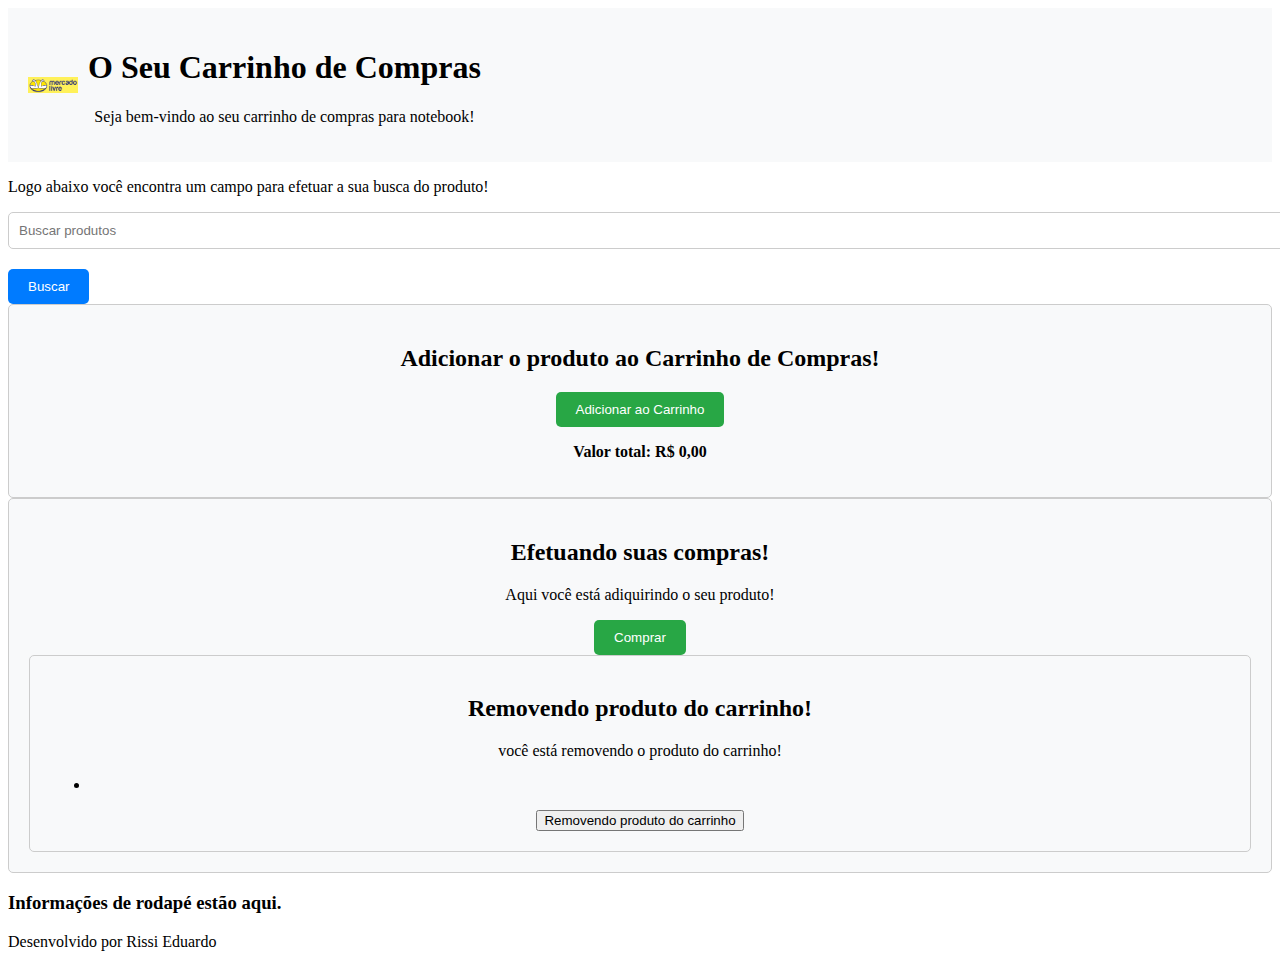
<file: cart.html>
<!DOCTYPE html>
<html lang="pt-BR">
<head>
    <meta charset="UTF-8">
    <meta name="viewport" content="width=device-width, initial-scale=1.0">
    <title>O Seu Carrinho de Compras</title>
    <link rel="stylesheet" href="https://stackpath.bootstrapcdn.com/bootstrap/4.1.3/css/bootstrap.min.css" integrity="sha384-MCw98/SFnGE8fJT3GXwEOngsV7Zt27NXFoaoApmYm81iuXoPkFOJwJ8ERdknLPMO" crossorigin="anonymous">
    <link rel="stylesheet" href="stylecart.css">
</head>
<body>
    <header class='header'>
        <div class='logo-container'>
            <img class='logo' src="ml-logo.jpg" alt="Mercado Livre logo">
            <div>
                <h1>O Seu Carrinho de Compras</h1>
                <p>Seja bem-vindo ao seu carrinho de compras para notebook!</p>
            </div>
        </div>
    </header>
    <main>
        <article>
            <section class="container">
                <div id="product"></div>
                <p>Logo abaixo você encontra um campo para efetuar a sua busca do produto!</p>
                <input type="text" class='search' placeholder="Buscar produtos">
                <button class='btn-search'>Buscar</button>
                <div class="resultado"></div>
            </section>
        </article>
        <section class="container">
            <aside id="cart">
                <h2><span class="cart_title">Adicionar o produto ao Carrinho de Compras!</span></h2>
                <ul id="cart-items"></ul>
                <button class="add-to-cart">Adicionar ao Carrinho</button>
                <div class='price-show'></div>
                <p><span class='price-text'>Valor total: R$ 0,00</span></p>
            </aside>
        </section>

        <section class="container">
            <aside id="cart">
                <h2><span class="cart_title">Efetuando suas compras!</span></h2>
                <p><span>Aqui você está adiquirindo o seu produto!</span></p>
                <button class="add-to-cart">Comprar</button>

        <section class="container">
            <aside id="cart">
                <h2><span class="cart_title">Removendo produto do carrinho!</span></h2>
                <p><span> você está removendo o produto do carrinho!</span></p>
                <ul>
                    <li><!-- ... outros detalhes do item ... --></li>
                </ul>
                <button class="removeFromCart">Removendo produto do carrinho</button>
            </aside>
        </section>
        
    </main>
    
    <footer>
    <h3>Informações de rodapé estão aqui.</h3>
    <p>Desenvolvido por Rissi Eduardo</p>
    </footer>        
    <script src="scriptcart.js"></script>
</body>
</html>
</file>
<file: stylecart.css>
/* Nesse arquivo vamos colocar todos os comandos para o arquivo style.css onde ele faz com que a nossa página fique mais atraente para as pessoas que possuem uma boa visão e para quem possui um bom entendimento de programação pode utilizar esse arquivo para estudo detalhado! */

/* Estamos criando os estilos para o cabeçalho */
.header {
    background-color: #f8f9fa;
    padding: 20px;
    text-align: center;
  }
  
  /* Estamos criando os estilo para o contêiner de logotipo */
  .logo-container {
    display: flex;
    align-items: center;
  }
  
  /* Estamos criando uma estilização para o logo */
  .logo {
    width: 50px;
    height: auto;
    margin-right: 10px;
    /* Estamos adicionando a animação de rotação */
    transition: transform 0.3s ease-in-out; 
  }
  
  /* Estamos criando os estilos para o campo de busca */
  .search {
    width: 100%;
    padding: 10px;
    border: 1px solid #ccc;
    border-radius: 5px;
    margin-bottom: 20px;
    /* Estamos adicionando a animação de transição */
    transition: background-color 0.3s ease; 
  }
  
  /* Criando uma estilização para o botão de pesquiza */
  .btn-search {
    background-color: #007bff;
    color: #fff;
    border: none;
    padding: 10px 20px;
    border-radius: 5px;
    cursor: pointer;
  }
  
  /* Criando um estilos para o carrinho de compras */
  #cart {
    background-color: #f8f9fa;
    padding: 20px;
    border: 1px solid #ccc;
    border-radius: 5px;
    text-align: center;
  }
  
  /* Estamos criando uma estilização para adicionar o produto ao carrinho  */
  .add-to-cart {
    background-color: #28a745;
    color: #fff;
    border: none;
    padding: 10px 20px;
    border-radius: 5px;
    cursor: pointer;
    /* Estamos adicionando a animação de transição */
    transition: background-color 0.3s ease; 
  }

  /* Vamos criar uma estilização para o carrinho vasio */
  .empty-cart {
    background-color: #dc3545;
    color: #fff;
    border: none;
    padding: 10px 20px;
    border-radius: 5px;
    cursor: pointer;
    margin-top: 10px;
    /* Estamos  adicionando uma animação de transição */
    transition: background-color 0.3s ease; 
  }
  
  /* Animação do logo do Mercado Livre onde podemos girar o logotipo */
  .logo:hover {
    transform: rotate(360deg);
  }
  
  /* Vamos criar uma estilização para o preço total dos produtos adicionados ao carrinho */
  .price-text {
    font-weight: bold;
  }
  
  /* Criando estilização para ajustar o layout em telas menores */
  @media (max-width: 768px) {
    .logo {
      max-width: 80px;
    }
  }
</file>
